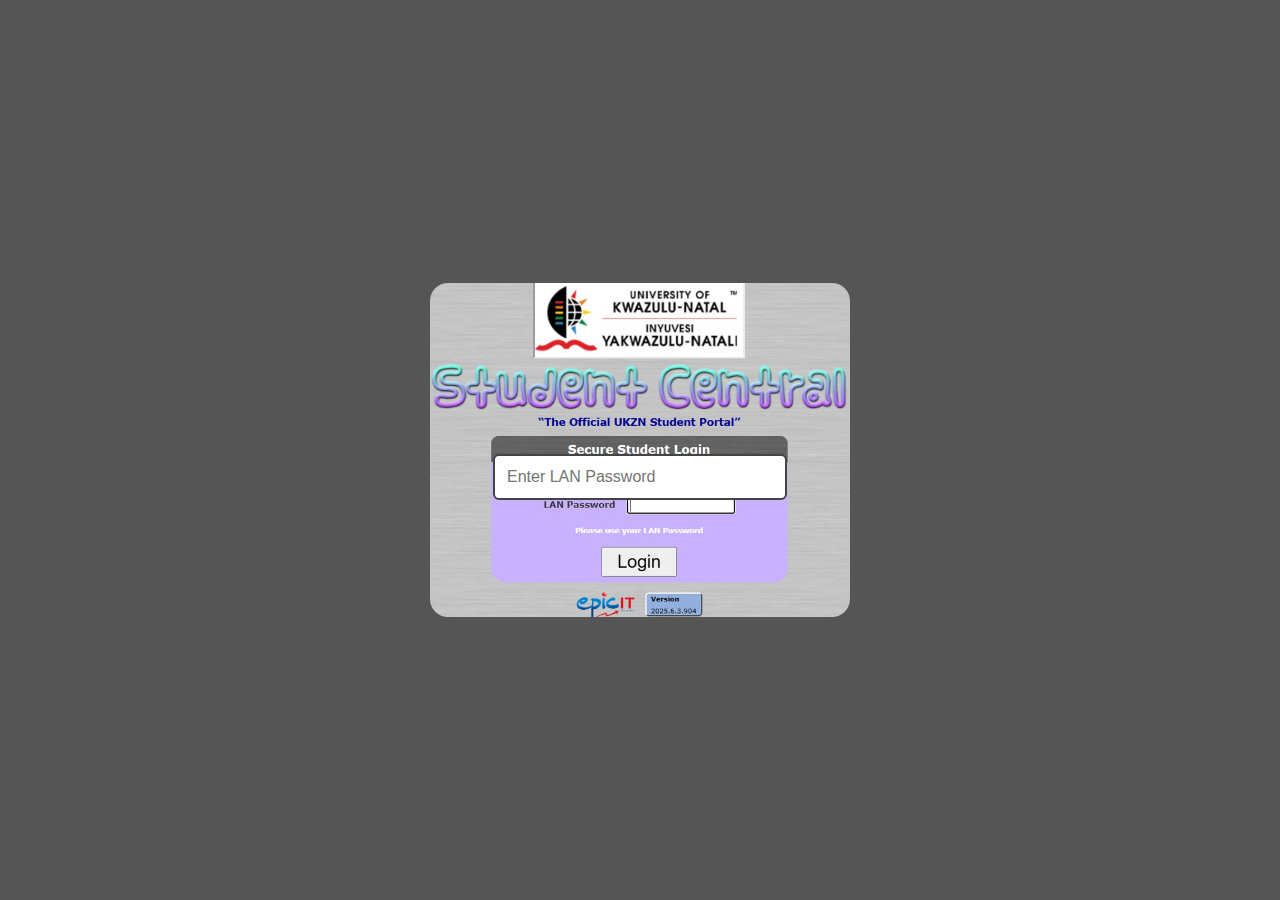
<file: index.html>
<!DOCTYPE html>
<html lang="en">
<head>
    <meta charset="UTF-8">
    <title>Student Portal Login</title>

    <!-- IMPORTANT for Android -->
    <meta name="viewport" content="width=device-width, initial-scale=1.0">

    <link rel="stylesheet" href="style.css">
</head>
<body>

    <div class="login-container">
        <img src="login.jpg" alt="Login Screen" class="login-image">

        <input
            type="password"
            id="password"
            class="password-input"
            placeholder="Enter LAN Password"
        >
    </div>

    <script src="script.js"></script>
</body>
</html>
</file>
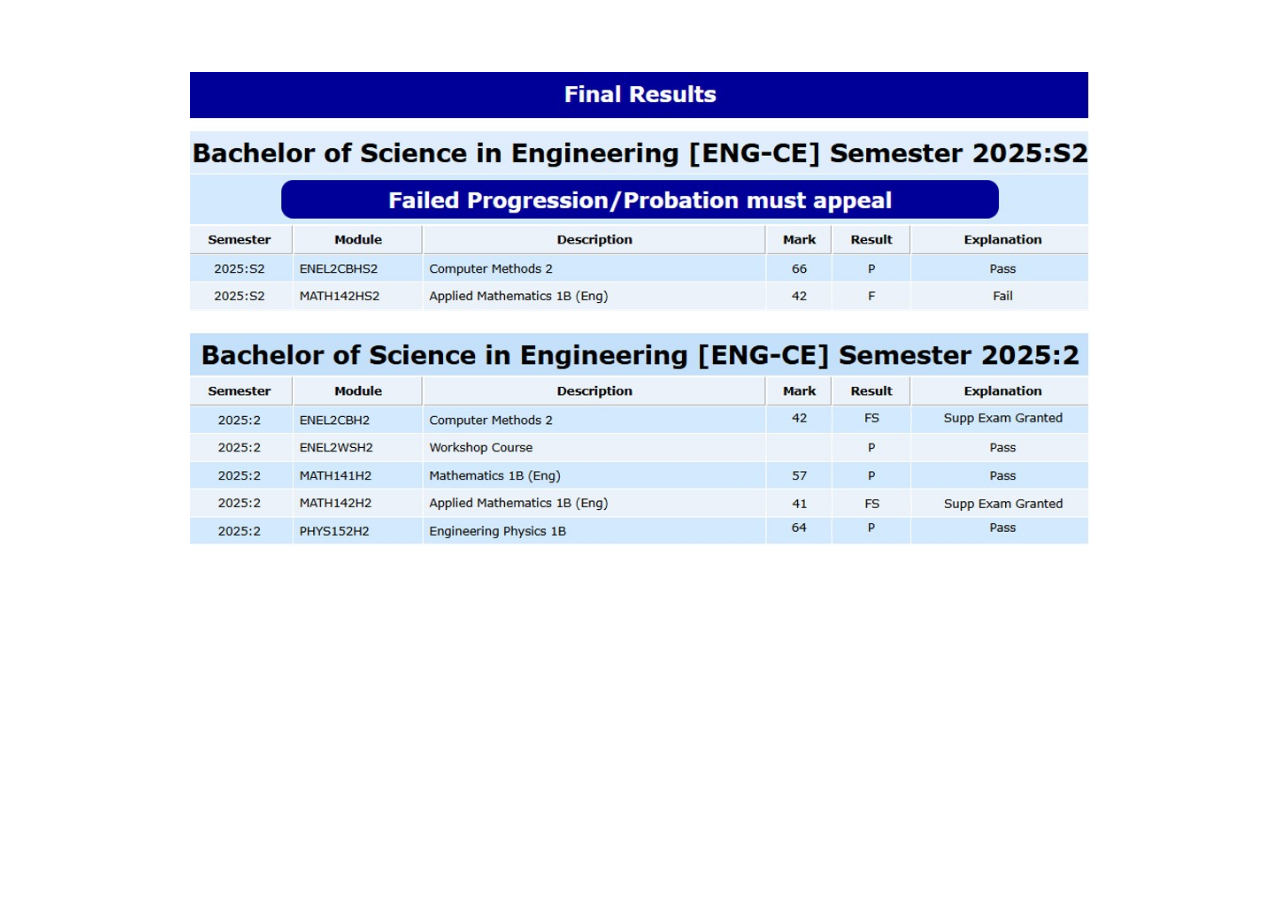
<file: dashboard.html>
<!DOCTYPE html>
<html lang="en">
<head>
    <meta charset="UTF-8">
    <title>Final Results</title>

    <!-- Mobile friendly -->
    <meta name="viewport" content="width=device-width, initial-scale=1.0">

    <style>
        body {
            margin: 0;
            background-color: white;
            display: flex;
            justify-content: center;
            align-items: flex-start; /* push content toward top */
            min-height: 100vh;
            font-family: Arial, sans-serif;
        }

        .results-container {
            margin-top: 8vh; /* controls "closer to top but centered" */
            width: 95%;
            max-width: 900px;
        }

        .results-image {
            width: 100%;
            height: auto;
            display: block;
        }
    </style>
</head>
<body>

    <div class="results-container">
        <img src="newgrade.jpg" alt="Final Results" class="results-image">
    </div>

</body>
</html>
</file>
<file: style.css>
* {
    box-sizing: border-box;
}

body {
    margin: 0;
    background-color: #555;
    display: flex;
    justify-content: center;
    align-items: center;
    min-height: 100vh;
    font-family: Arial, sans-serif;
}

/* Container scales to phone width */
.login-container {
    position: relative;
    width: 95%;
    max-width: 420px;
}

/* Image always fits screen */
.login-image {
    width: 100%;
    height: auto;
    display: block;
    border-radius: 18px;
}

/* Password box overlay */
.password-input {
    position: absolute;
    top: 58%;            /* adjust slightly if needed */
    left: 50%;
    transform: translate(-50%, -50%);
    width: 70%;
    padding: 12px;
    font-size: 16px;     /* prevents Android zoom */
    border-radius: 6px;
    border: 2px solid #444;
    outline: none;
}

/* Slight polish on focus */
.password-input:focus {
    border-color: #6a5acd;
}
</file>
